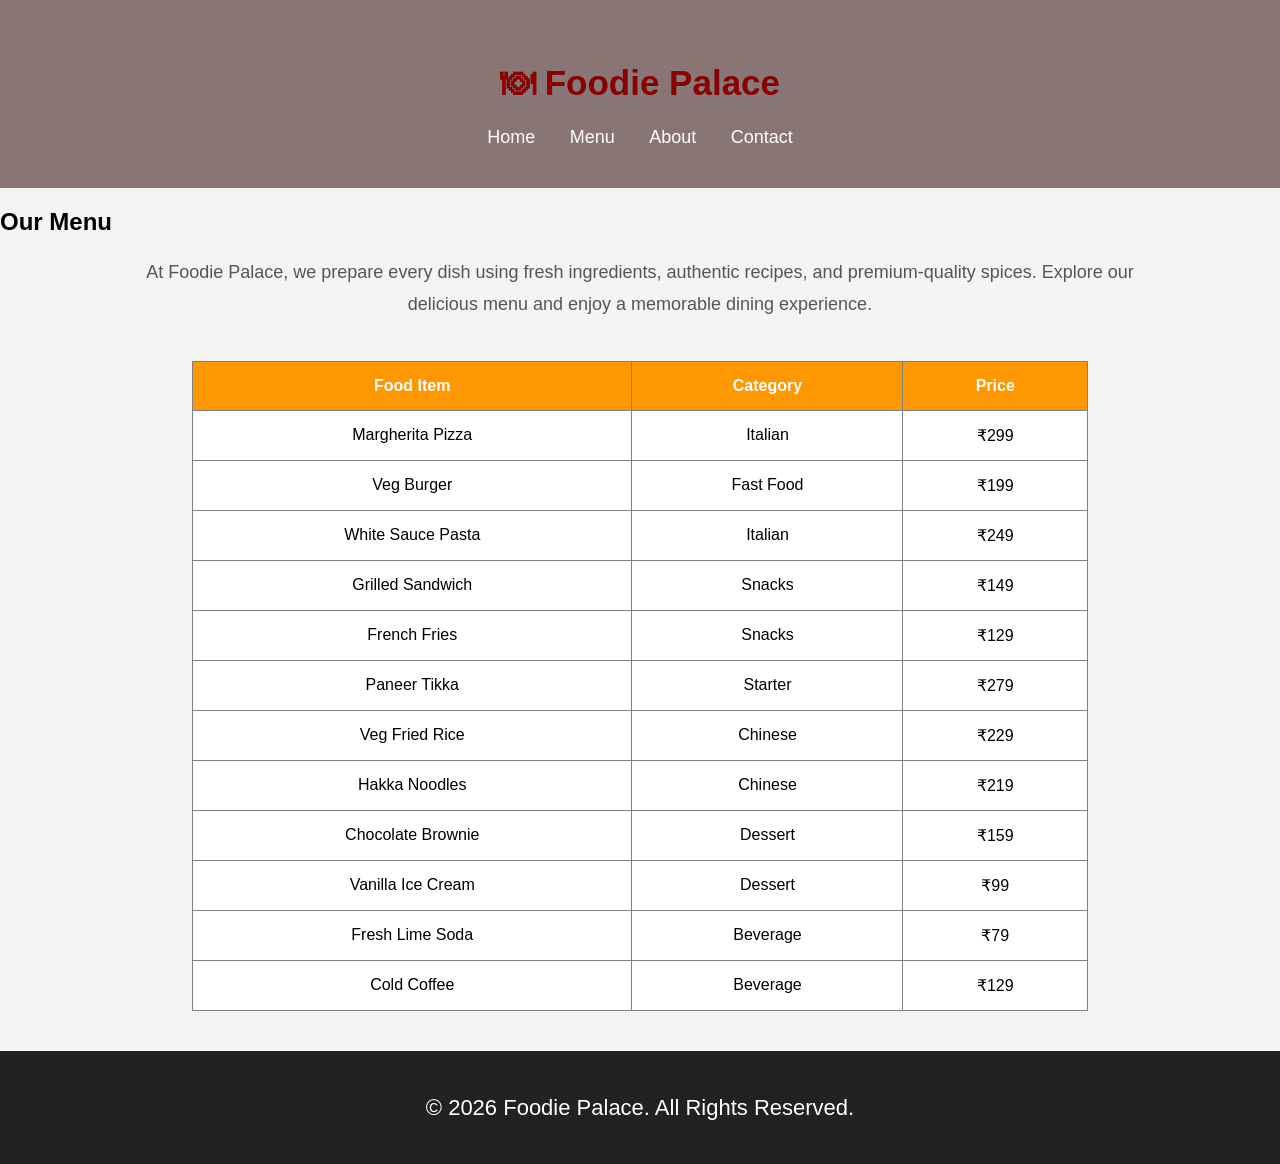
<file: menu.html>
<!DOCTYPE html>
<html lang="en">

<head>
    <meta charset="UTF-8">
    <meta name="viewport" content="width=device-width, initial-scale=1.0">
    <title>Foodie Palace | Menu</title>
    <link rel="stylesheet" href="style.css">
</head>

<body>

    <header>
        <h1>🍽 Foodie Palace</h1>

        <nav>
            <a href="index.html">Home</a>
            <a href="menu.html">Menu</a>
            <a href="about.html">About</a>
            <a href="contact.html">Contact</a>
        </nav>
    </header>

    <section>

        <h2>Our Menu</h2>

        <p class="menu-text">
            At Foodie Palace, we prepare every dish using fresh ingredients, authentic recipes, and premium-quality spices.
            Explore our delicious menu and enjoy a memorable dining experience.
        </p>

        <table>

            <tr>
                <th>Food Item</th>
                <th>Category</th>
                <th>Price</th>
            </tr>

            <tr>
                <td>Margherita Pizza</td>
                <td>Italian</td>
                <td>₹299</td>
            </tr>

            <tr>
                <td>Veg Burger</td>
                <td>Fast Food</td>
                <td>₹199</td>
            </tr>

            <tr>
                <td>White Sauce Pasta</td>
                <td>Italian</td>
                <td>₹249</td>
            </tr>

            <tr>
                <td>Grilled Sandwich</td>
                <td>Snacks</td>
                <td>₹149</td>
            </tr>

            <tr>
                <td>French Fries</td>
                <td>Snacks</td>
                <td>₹129</td>
            </tr>

            <tr>
                <td>Paneer Tikka</td>
                <td>Starter</td>
                <td>₹279</td>
            </tr>

            <tr>
                <td>Veg Fried Rice</td>
                <td>Chinese</td>
                <td>₹229</td>
            </tr>

            <tr>
                <td>Hakka Noodles</td>
                <td>Chinese</td>
                <td>₹219</td>
            </tr>

            <tr>
                <td>Chocolate Brownie</td>
                <td>Dessert</td>
                <td>₹159</td>
            </tr>

            <tr>
                <td>Vanilla Ice Cream</td>
                <td>Dessert</td>
                <td>₹99</td>
            </tr>

            <tr>
                <td>Fresh Lime Soda</td>
                <td>Beverage</td>
                <td>₹79</td>
            </tr>

            <tr>
                <td>Cold Coffee</td>
                <td>Beverage</td>
                <td>₹129</td>
            </tr>

        </table>

    </section>

    <footer>
        <p>&copy; 2026 Foodie Palace. All Rights Reserved.</p>
    </footer>

</body>

</html>
</file>
<file: style.css>
body{
font-family:Arial;
margin:0;
padding:0;
background:#f4f4f4;
}

header{
background:#8a7575;
color:rgb(41, 158, 194);
padding:40px;
text-align:center;
}

h1{
    font-size: 35px;
    font-weight: bold;
    text-align: center;
    color: darkred;
    text-shadow: 3px 3px 5px gray;
}

nav a{
color:white;
text-decoration:none;
margin:15px;
font-size:18px;
}

nav a:hover{
color:orange;
}

.hero{
text-align:center;
padding:30px;
}

.hero img{
width:90%;
max-width:900px;
border-radius:10px;
}

.menu-text{
    text-align:center;
    width:80%;
    margin:20px auto 40px;
    font-size:18px;
    color:#555;
    line-height:1.8;
}
.food{
display:flex;
justify-content:center;
gap:30px;
flex-wrap:wrap;
margin-top:20px;
}

.card{
background:white;
padding:20px;
border-radius:10px;
box-shadow:0 0 10px gray;
width:250px;
text-align:center;
}

.card img{
width:100%;
height:180px;
border-radius:10px;
}

table{
width:70%;
margin:auto;
margin-top:40px;
border-collapse:collapse;
background:white;
}

th,td{
border:1px solid gray;
padding:15px;
text-align:center;
}

th{
background:#ff9800;
color:white;
}

form{
width:400px;
margin:40px auto;
background:white;
padding:25px;
border-radius:10px;
box-shadow:0 0 10px gray;
}

label{
display:block;
margin-top:15px;
}

input,
textarea{
width:100%;
padding:10px;
margin-top:5px;
}

button{
margin-top:20px;
width:100%;
padding:12px;
background:orange;
color:white;
border:none;
font-size:18px;
cursor:pointer;
}

p{
    font-size:22px;
    line-height:1.8;
}

button:hover{
background:#ff5722;
}

footer{
background:#222;
color:white;
text-align:center;
padding:15px;
margin-top:40px;
}
</file>
